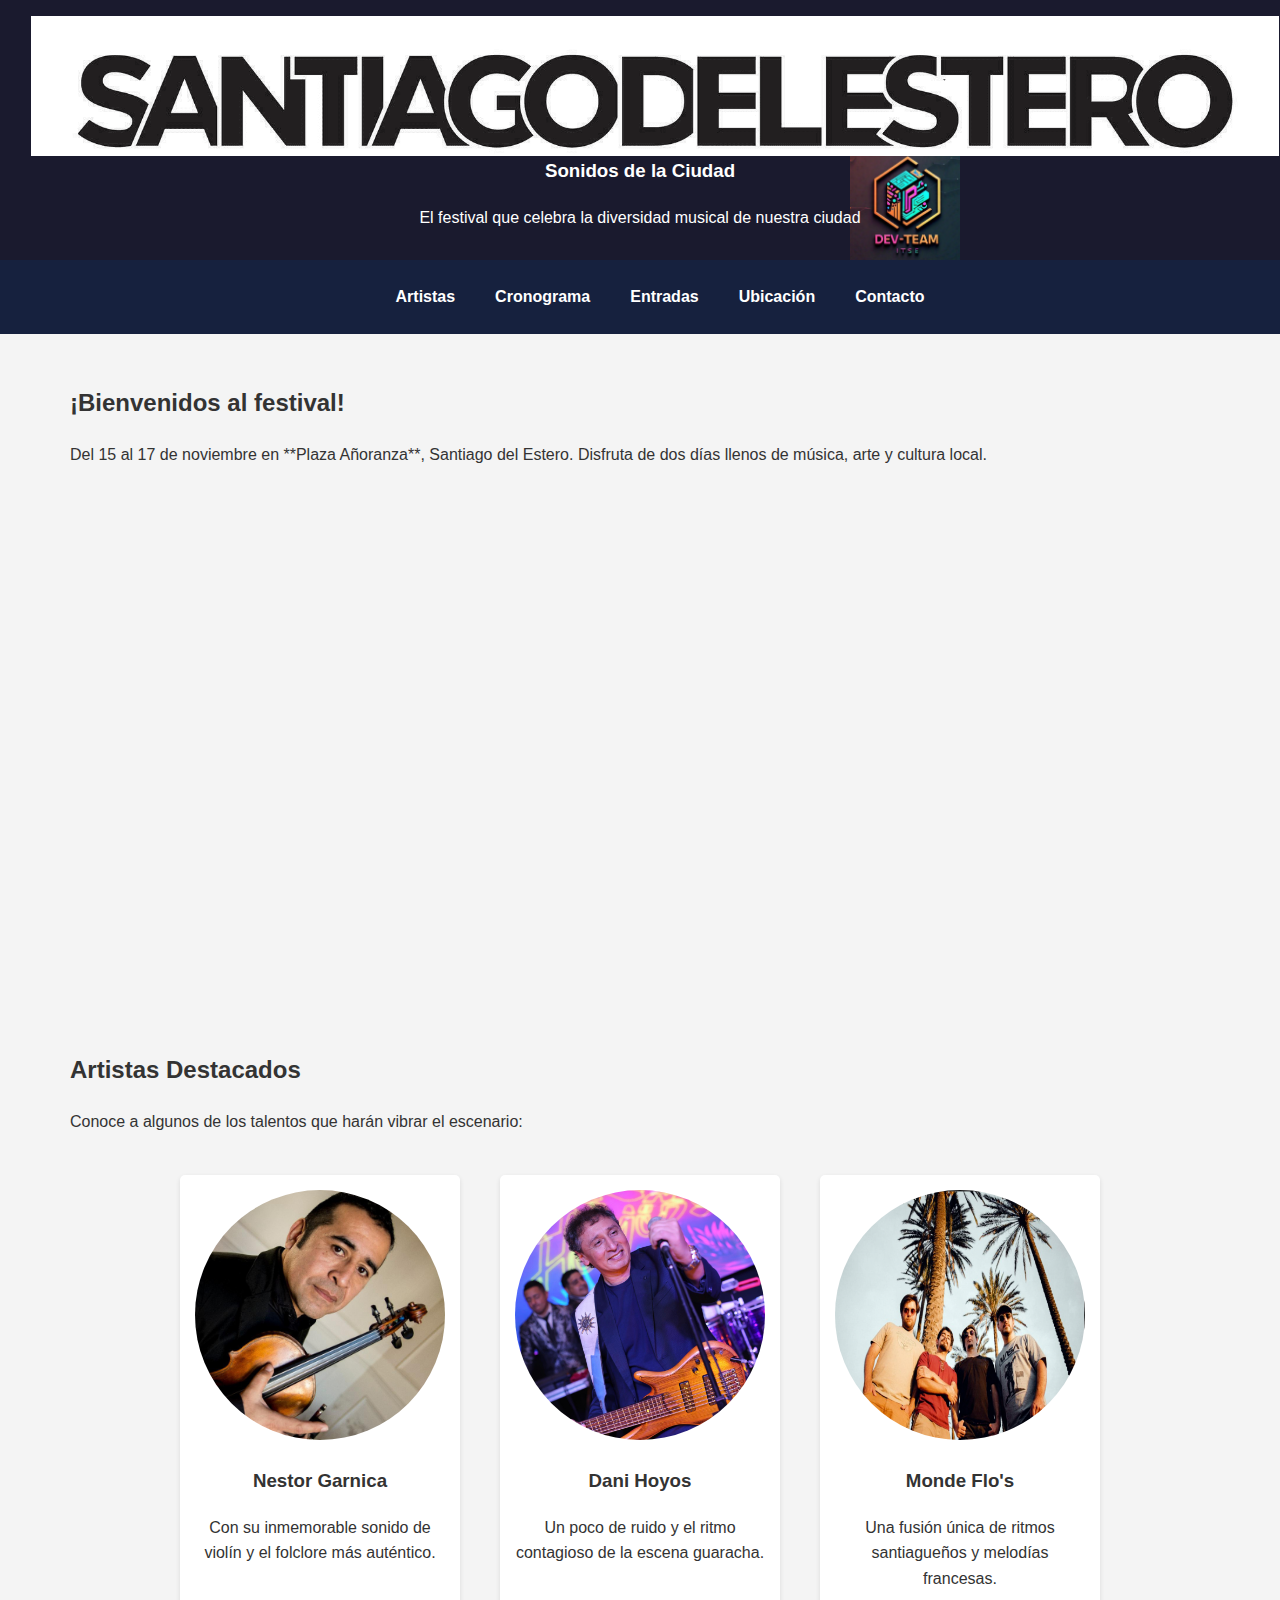
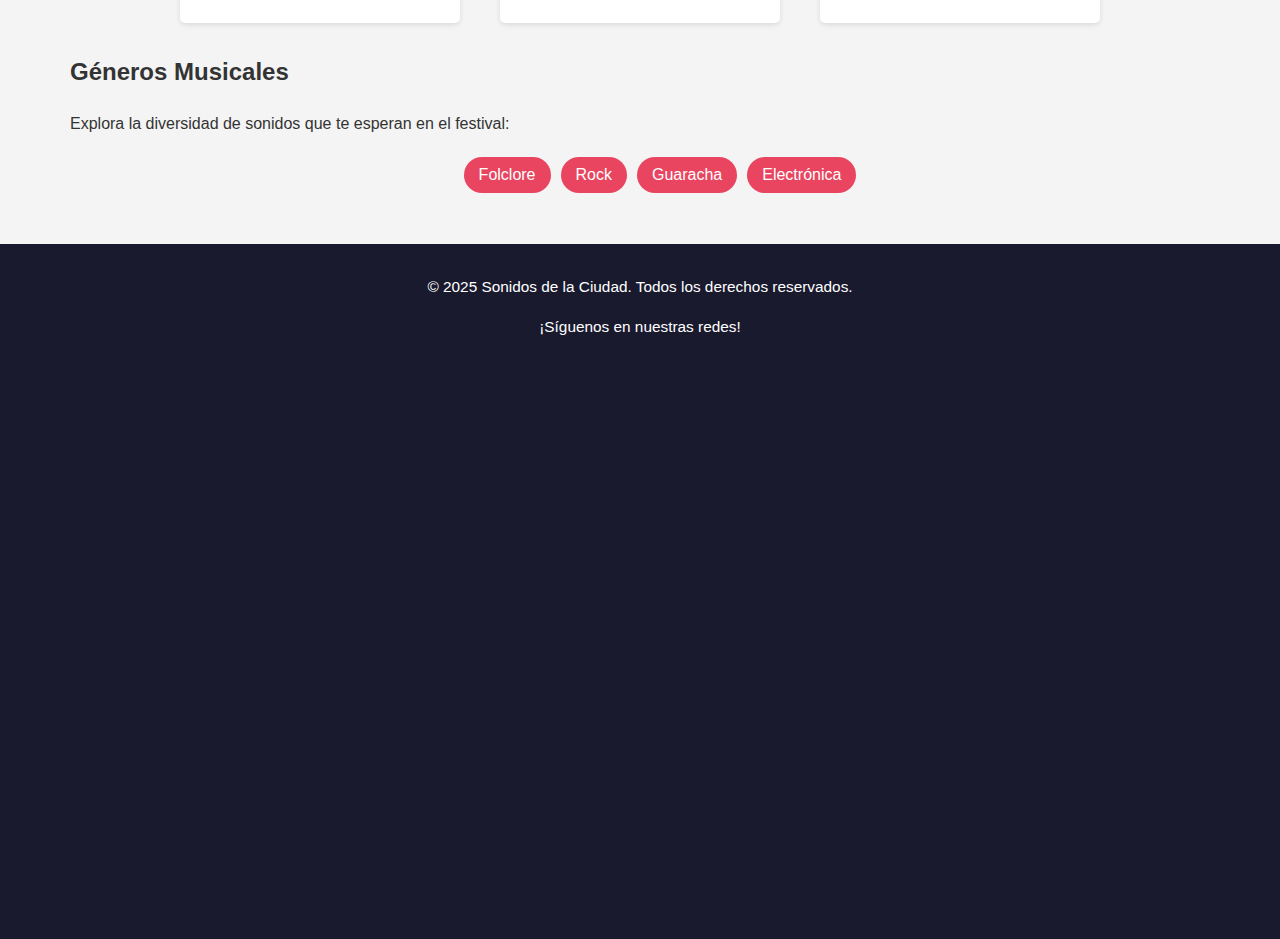
<file: index.html>
<!DOCTYPE html>
<html lang="es">

<head>
    <meta charset="UTF-8">
    <meta name="viewport" content="width=device-width, initial-scale=1.0">
    <title>Sonidos de la Ciudad - Festival de Música Local</title>
    <link rel="stylesheet" href="./Assets/css/consigna2.css">
    <link rel="icon" href="./Assets/img/favicon.ico" type="image/x-icon">
    <link rel="stylesheet" href="https://cdnjs.cloudflare.com/ajax/libs/font-awesome/6.5.2/css/all.min.css"
        integrity="sha512-SnH5WK+bZxgPHs44uWIX+LLJAJ9/2PkPKZ5QiAj6Ta86w+fsb2TkcmfRyVX3pBnMFcV7oQPJkl9QevSCWr3W6A=="
        crossorigin="anonymous" referrerpolicy="no-referrer" />
</head>

<body>
    <header id="main-header">
        <img src="./Assets/img/logo.png" alt="Logo Sonidos de la Ciudad" class="logo">
        <h3>Sonidos de la Ciudad</h3>
        <p>El festival que celebra la diversidad musical de nuestra ciudad</p>
    </header>

    <nav>
        <ul>
            <li><a href="artistas.html">Artistas</a></li>
            <li><a href="cronograma.html">Cronograma</a></li>
            <li><a href="entradas.html">Entradas</a></li>
            <li><a href="ubicacion.html">Ubicación</a></li>
            <li><a href="contacto.html">Contacto</a></li>
        </ul>
    </nav>

    <main>
        <section class="destacado">
            <h2><i class="fas fa-music fa-icon"></i> ¡Bienvenidos al festival!</h2>
            <p>Del 15 al 17 de noviembre en **Plaza Añoranza**, Santiago del Estero. Disfruta de dos días llenos de
                música, arte y cultura local.</p>

            <div class="video-container">
                <iframe src="https://www.youtube-nocookie.com/embed/5F2nEIK5Oco?si=9L2vDuVCfh_s_bgK"
                    title="YouTube video player" frameborder="0"
                    allow="accelerometer; autoplay; clipboard-write; encrypted-media; gyroscope; picture-in-picture; web-share"
                    referrerpolicy="strict-origin-when-cross-origin" allowfullscreen></iframe>
            </div>
        </section>

        <section>
            <h2>Artistas Destacados</h2>
            <p>Conoce a algunos de los talentos que harán vibrar el escenario:</p>
            <div class="artistas-destacados">
                <div class="artista">
                    <a href="artistas.html#nestor-garnica">
                        <img src="./Assets/img/artistas/nestor_garnica.png" alt="Nestor Garnica">
                    </a>
                    <h3>Nestor Garnica</h3>
                    <p>Con su inmemorable sonido de violín y el folclore más auténtico.</p>
                </div>
                <div class="artista">
                    <a href="artistas.html#dani-hoyos">
                        <img src="./Assets/img/artistas/dani_hoyos.png" alt="Dani Hoyos">
                    </a>
                    <h3>Dani Hoyos</h3>
                    <p>Un poco de ruido y el ritmo contagioso de la escena guaracha.</p>
                </div>
                <div class="artista">
                    <a href="artistas.html#monde-flos">
                        <img src="./Assets/img/artistas/monde_flos.png" alt="Monde Flo´s">
                    </a>
                    <h3>Monde Flo's</h3>
                    <p>Una fusión única de ritmos santiagueños y melodías francesas.</p>
                </div>
            </div>
        </section>

        <section class="generos">
            <h2>Géneros Musicales</h2>
            <p>Explora la diversidad de sonidos que te esperan en el festival:</p>
            <ul>
                <li><i class="fas fa-hat-cowboy fa-icon"></i> Folclore</li>
                <li><i class="fas fa-guitar fa-icon"></i> Rock</li>
                <li><i class="fas fa-drum fa-icon"></i> Guaracha</li>
                <li><i class="fas fa-headphones fa-icon"></i> Electrónica</li>
            </ul>
        </section>
    </main>

    <footer>
        <p>&copy; 2025 Sonidos de la Ciudad. Todos los derechos reservados.</p>
        <div class="redes-sociales">
            <a href="https://facebook.com/FestivaldelaSalamanca" target="_blank"
                aria-label="Visita nuestra página de Facebook">
                <i class="fab fa-facebook-square fa-3x fa-icon"></i>
            </a>
            <a href="https://instagram.com/sonidosdelaciudad" target="_blank" aria-label="Síguenos en Instagram">
                <i class="fab fa-instagram-square fa-3x fa-icon"></i>
            </a>
            <a href="https://twitter.com/sonidosciudad" target="_blank" aria-label="Síguenos en Twitter">
                <i class="fab fa-twitter-square fa-3x fa-icon"></i>
            </a>
            <p style="margin-top: 10px;">¡Síguenos en nuestras redes!</p>
            <iframe
                src="https://www.facebook.com/plugins/page.php?href=https%3A%2F%2Fwww.facebook.com%2FFestivaldelaSalamanca&tabs=timeline&width=500&height=500&small_header=true&adapt_container_width=true&hide_cover=true&show_facepile=true&appId"
                width="350" height="380" style="border:none;overflow:hidden" scrolling="no" frameborder="0"
                allowfullscreen="true"
                allow="autoplay; clipboard-write; encrypted-media; picture-in-picture; web-share"></iframe>
        </div>
        <a href="#" class="boton-subir" aria-label="Subir al inicio">
            <i class="fas fa-arrow-up"></i>
        </a>
    </footer>
</body>

</html>
</file>
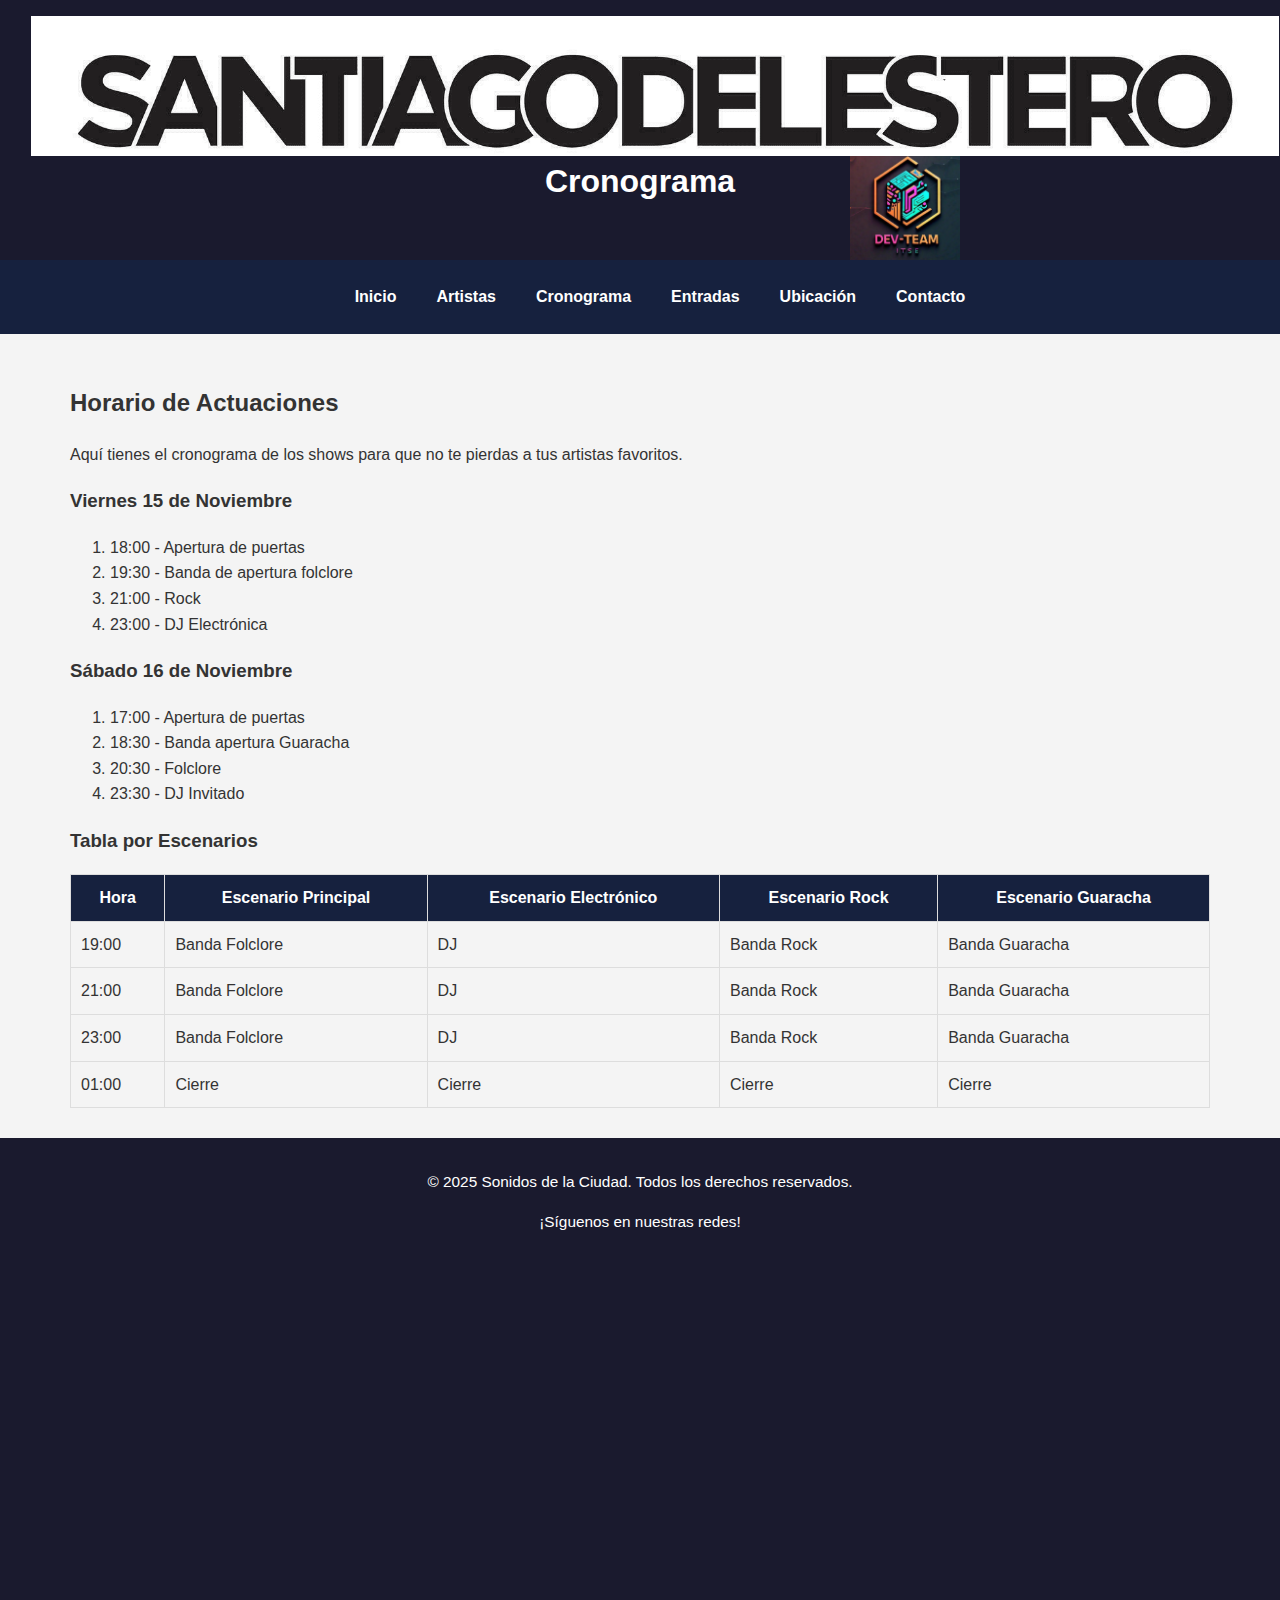
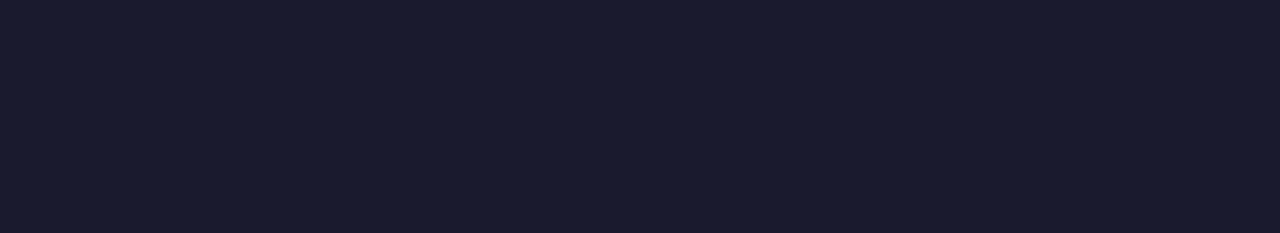
<file: cronograma.html>
<!DOCTYPE html>
<html lang="es">

<head>
    <meta charset="UTF-8">
    <meta name="viewport" content="width=device-width, initial-scale=1.0">
    <title>Cronograma - Sonidos de la Ciudad</title>
    <link rel="stylesheet" href="./Assets/css/consigna2.css">
    <link rel="icon" href="./Assets/img/favicon.ico" type="image/x-icon">
    <link rel="stylesheet" href="https://cdnjs.cloudflare.com/ajax/libs/font-awesome/6.5.2/css/all.min.css"
        integrity="sha512-SnH5WK+bZxgPHs44uWIX+LLJAJ9/2PkPKZ5QiAj6Ta86w+fsb2TkcmfRyVX3pBnMFcV7oQPJkl9QevSCWr3W6A=="
        crossorigin="anonymous" referrerpolicy="no-referrer" />
</head>

<body>
    <header id="main-header">
        <img src="./Assets/img/logo.png" alt="Logo Sonidos de la Ciudad" class="logo">
        <h1>Cronograma</h1>
    </header>

    <nav>
        <ul>
            <li><a href="index.html">Inicio</a></li>
            <li><a href="artistas.html">Artistas</a></li>
            <li><a href="cronograma.html">Cronograma</a></li>
            <li><a href="entradas.html">Entradas</a></li>
            <li><a href="ubicacion.html">Ubicación</a></li>
            <li><a href="contacto.html">Contacto</a></li>
        </ul>
    </nav>

    <main>
        <section>
            <h2>Horario de Actuaciones</h2>
            <p>Aquí tienes el cronograma de los shows para que no te pierdas a tus artistas favoritos.</p>

            <h3>Viernes 15 de Noviembre</h3>
            <ol>
                <li><i class="far fa-clock fa-icon"></i> 18:00 - Apertura de puertas</li>
                <li><i class="fas fa-guitar fa-icon"></i> 19:30 - Banda de apertura folclore</li>
                <li><i class="fas fa-microphone fa-icon"></i> 21:00 - Rock</li>
                <li><i class="fas fa-headphones fa-icon"></i> 23:00 - DJ Electrónica</li>
            </ol>

            <h3>Sábado 16 de Noviembre</h3>
            <ol>
                <li><i class="far fa-clock fa-icon"></i> 17:00 - Apertura de puertas</li>
                <li><i class="fas fa-drum fa-icon"></i> 18:30 - Banda apertura Guaracha</li>
                <li><i class="fas fa-compact-disc fa-icon"></i> 20:30 - Folclore</li>
                <li><i class="fas fa-headphones-alt fa-icon"></i> 23:30 - DJ Invitado</li>
            </ol>

            <h3>Tabla por Escenarios</h3>
            <table>
                <thead>
                    <tr>
                        <th>Hora</th>
                        <th>Escenario Principal</th>
                        <th>Escenario Electrónico</th>
                        <th>Escenario Rock</th>
                        <th>Escenario Guaracha</th>
                    </tr>
                </thead>
                <tbody>
                    <tr>
                        <td>19:00</td>
                        <td>Banda Folclore</td>
                        <td>DJ</td>
                        <td>Banda Rock</td>
                        <td>Banda Guaracha</td>
                    </tr>
                    <tr>
                        <td>21:00</td>
                        <td>Banda Folclore</td>
                        <td>DJ</td>
                        <td>Banda Rock</td>
                        <td>Banda Guaracha</td>
                    </tr>
                    <tr>
                        <td>23:00</td>
                        <td>Banda Folclore</td>
                        <td>DJ</td>
                        <td>Banda Rock</td>
                        <td>Banda Guaracha</td>
                    </tr>
                    <tr>
                        <td>01:00</td>
                        <td>Cierre</td>
                        <td>Cierre</td>
                        <td>Cierre</td>
                        <td>Cierre</td>
                    </tr>
                </tbody>
            </table>
        </section>
    </main>

    <footer>
        <p>&copy; 2025 Sonidos de la Ciudad. Todos los derechos reservados.</p>
        <div class="redes-sociales">
            <a href="https://facebook.com/FestivaldelaSalamanca" target="_blank"
                aria-label="Visita nuestra página de Facebook">
                <i class="fab fa-facebook-square fa-3x fa-icon"></i>
            </a>
            <a href="https://instagram.com/sonidosdelaciudad" target="_blank" aria-label="Síguenos en Instagram">
                <i class="fab fa-instagram-square fa-3x fa-icon"></i>
            </a>
            <a href="https://twitter.com/sonidosciudad" target="_blank" aria-label="Síguenos en Twitter">
                <i class="fab fa-twitter-square fa-3x fa-icon"></i>
            </a>
            <p style="margin-top: 10px;">¡Síguenos en nuestras redes!</p>
            <iframe
                src="https://www.facebook.com/plugins/page.php?href=https%3A%2F%2Fwww.facebook.com%2FFestivaldelaSalamanca&tabs=timeline&width=500&height=500&small_header=true&adapt_container_width=true&hide_cover=true&show_facepile=true&appId"
                width="350" height="380" style="border:none;overflow:hidden" scrolling="no" frameborder="0"
                allowfullscreen="true"
                allow="autoplay; clipboard-write; encrypted-media; picture-in-picture; web-share"></iframe>
        </div>
        <a href="#" class="boton-subir" aria-label="Subir al inicio">
            <i class="fas fa-arrow-up"></i>
        </a>
    </footer>
</body>

</html>
</file>
<file: Assets/css/consigna2.css>
/* ---------- CSS de la Consiga 1 + Consigna 2 ---------- */

/* ---------- ENTREGABLE I: Maquetación tradicional ---------- */

* {
    box-sizing: border-box;
}

body {
    font-family: 'Roboto', sans-serif;
    line-height: 1.6;
    margin: 0;
    padding: 0;
    color: #333;
    background-color: #f4f4f4;
    font-size: 1em;
}

#main-header {
    background: #1a1a2e;
    color: #fff;
    padding: 1rem;
    height: 260px;
    text-align: center;
    position: sticky;
    top: 0;
    z-index: 1000;
    transition: background 0.3s ease-in-out;
}

#main-header:hover {
    background-image: url('../img/DevTeam.png');
    /*animación con el logo del grupo */
    background-repeat: no-repeat;
    background-position: bottom right 320px;
    background-size: 110px 110px;
}

.logo {
    width: 100%;
    height: auto;
    max-height: 140px;
    object-fit: cover;
    object-position: center;
    float: left;
    margin-left: 15px;
}

.logo:hover {
    transform: scale(1.05);
}

nav {
    background: #16213e;
    padding: 0.5rem 0;
}

nav ul {
    display: flex;
    flex-wrap: wrap;
    justify-content: center;
}

nav ul li {
    display: inline-block;
    margin: 0 10px;
}

nav ul li a {
    color: #fff;
    text-decoration: none;
    font-weight: bold;
    transition: color 0.3s ease-in-out;
}

nav ul li a:hover {
    color: #e94560;
}

main {
    padding: 20px;
    max-width: 1200px;
    margin: 0 auto;
}


article {
    background-color: white;
    padding: 20px;
    border-radius: 8px;
    box-shadow: 0 4px 8px rgba(0, 0, 0, 0.1);
    max-width: 500px;
    text-align: center;
}


audio {
    width: 100%;
    margin-top: 10px;
}

footer {
    background: #1a1a2e;
    color: #fff;
    text-align: center;
    padding: 1rem;
    font-size: 1em;
}

/* ---------- ENTREGABLE II: Maquetación moderna con Grid y Flexbox ---------- */

.sonido-artistas {
    display: flex;
    flex-wrap: wrap;
    justify-content: center;
    gap: 50px;
    padding: 20px;
}

.artista-img {
    width: 100%;
    border-radius: 8px;
    object-fit: cover;
}

.redes-sociales {
    display: flexbox;
    flex-direction: column;
    align-items: center;
    text-align: center;
    width: 100%;
}

.redes-sociales iframe {
    width: 35%;
    height: 40vh;
    margin-top: 20px;
    border: none;
}

.boton-subir {
    font-size: 24px;
    color: #f7f2f2;
    text-decoration: none;
}

.boton-subir:hover {
    color: #e94560;
}

.artistas-destacados {
    display: flex;
    flex-wrap: wrap;
    justify-content: center;
    gap: 20px;
    margin: 20px 0;
    padding-top: 10px;
}

.artista {
    background: #fff;
    border-radius: 5px;
    padding: 15px;
    margin: 10px;
    width: 200px;
    text-align: center;
    box-shadow: 0 2px 5px rgba(0, 0, 0, 0.1);
    position: relative;
    transition: box-shadow 0.3s ease-in-out, transform 0.3s ease-in-out;
}

.artista:hover {
    box-shadow: 0 5px 15px rgba(0, 0, 0, 0.2);
    transform: translateY(-5px);
}

.artista img {
    width: 100%;
    height: auto;
    border-radius: 50%;
}

.artista a {
    text-decoration: none;
    border: none;
    display: block;
}

.artista a img {
    transition: transform 0.3s ease-in-out;
}

.artista a:hover img {
    transform: scale(1.05);
}

.generos ul {
    display: flex;
    flex-wrap: wrap;
    justify-content: center;
}

.generos li {
    background: #e94560;
    color: #fff;
    padding: 5px 15px;
    margin: 5px;
    border-radius: 20px;
    list-style: none;
}

table {
    width: 100%;
    border-collapse: collapse;
}

th {
    background-color: #16213e;
    color: white;
}

td,
th {
    padding: 10px;
    border: 1px solid #ddd;
}

/* Formulario */
.form-group {
    margin-bottom: 15px;
}

label {
    display: block;
    margin-bottom: 5px;
    font-weight: bold;
}

input[type="text"],
input[type="email"],
textarea,
select {
    width: 100%;
    padding: 10px;
    border: 1px solid #ddd;
    border-radius: 4px;
}

button {
    background: #e94560;
    color: white;
    border: none;
    padding: 10px 20px;
    border-radius: 4px;
    cursor: pointer;
    font-size: 16px;
    transition: background 0.3s ease-in-out, transform 0.3s ease-in-out;
}

button:hover {
    background: #d13454;
    transform: scale(1.02);
}

iframe {
    width: 100%;
    min-height: 40vh;
    border: none;
}


/* Responsive */

/* --- Dispositivo móvil (hasta 768px) --- */
@media (max-width: 768px) {
    nav ul {
        flex-direction: column;
        align-items: center;
    }

    nav ul li {
        margin: 5px 0;
    }

    .artistas-destacados {
        flex-direction: column;
        align-items: center;
    }

    .artista {
        width: 90%;
        margin: 10px auto;
    }

    footer {
        font-size: 1em;

        iframe {
            min-height: 30vh;
        }
    }
}

/* --- Tablet (de 769px a 1024px) --- */
@media (min-width: 769px) and (max-width: 1024px) {
    main {
        padding: 15px;
    }

    .artistas-destacados {

        justify-content: center;
    }

    .artista {
        width: 250px;
        margin: 15px;
    }

    nav ul li {
        margin: 0 10px;
    }

    footer {
        font-size: 1.1em;
    }

    iframe {
        min-height: 50vh;
    }
}


/* --- PC de escritorio (a partir de 1025px) --- */
@media (min-width: 1025px) {
    main {
        padding: 30px;
    }

    nav ul li {
        margin: 0 20px;
    }

    .artista {
        width: 280px;
    }

    footer {
        font-size: 1.2vw;
    }

    iframe {
        min-height: 60vh;
    }
}
</file>
